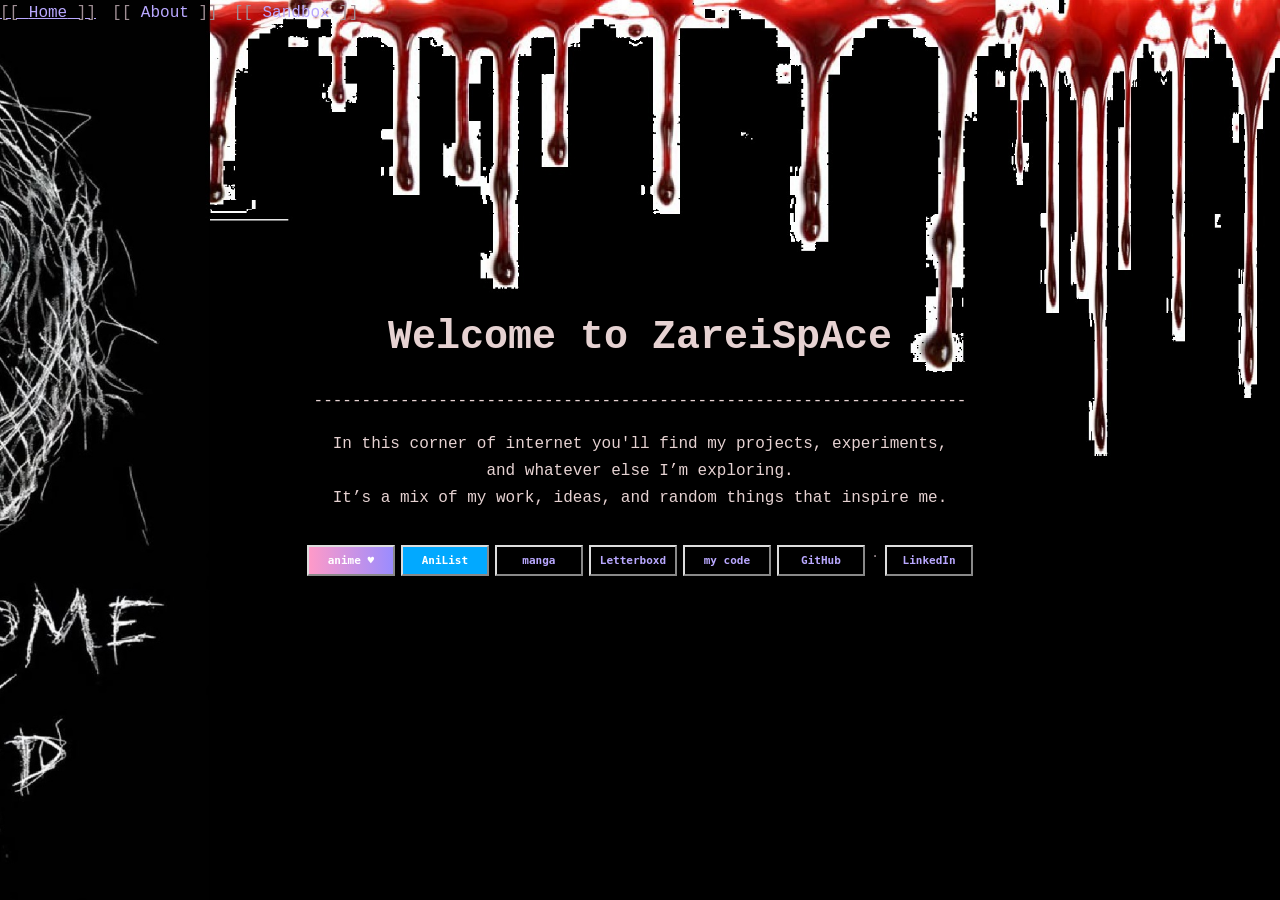
<file: index.html>
<!DOCTYPE html>
<html lang="en">
<head>
    <meta charset="UTF-8">
    <meta name="viewport" content="width=device-width, initial-scale=1.0">
    <meta name="description" content="ZareiSpAce: projects, experiments, and things I'm exploring.">
    <title>ZareiSpAce</title>
    <link rel="stylesheet" href="style.css">
</head>
<body>
    <header>
        <nav>
            <ul>
                <li><a href="home.html" aria-current="page">Home</a></li>
                <li><a href="about.html">About</a></li>
                <li><a href="sandbox.html">Sandbox</a></li>
            </ul>
        </nav>
    </header>

    <center><main>
        <br>
        <br>
        <br>
        <br><br>
        <br>
        <br>
        <br><br>
        <h1>Welcome to ZareiSpAce</h1>
        <p> --------------------------------------------------------------------</p>
        <p>In this corner of internet you'll find my projects, experiments,<br> and whatever else I’m exploring.<br> It’s a mix of my work, ideas, and random things that inspire me.</p>
    </main></center>

    <footer>
        <div class="buttons">
            <!-- CSS-only buttons: work right now, no image files -->
            <a class="btn88 anime"  href="https://myanimelist.net/" target="_blank" rel="noopener noreferrer">anime ♥</a>
            <a class="btn88 anilist" href="https://anilist.co/" target="_blank" rel="noopener noreferrer">AniList</a>
            <a class="btn88 manga"  href="https://myanimelist.net/manga.php" target="_blank" rel="noopener noreferrer">manga</a>
            <a class="btn88 lb"     href="https://letterboxd.com/" target="_blank" rel="noopener noreferrer">Letterboxd</a>
            <a class="btn88 sakura" href="https://github.com/Zareigetsi" target="_blank" rel="noopener noreferrer">my code</a>
            <a class="btn88 github" href="https://github.com/Zareigetsi" target="_blank" rel="noopener noreferrer">GitHub</a> ·
            <a class="btn88 linkedin" href="https://www.linkedin.com/in/ishita-gupta-705616417" target="_blank" rel="noopener noreferrer">LinkedIn</a>
            
        </div>

        <p>
            
        </p>
    </footer>
   <!-- <p> <blockquote>“For we wrestle not against flesh and blood, but against principalities, against powers, against the rulers<br> of the darkness of this world, against spiritual wickedness in high places.”

— Ephesians 6:12 (KJV)</blockquote></p> 
<div class="window" id="status">
        <div class="title-bar">
          <button aria-label="Close" class="close"></button>
          <h1 class="title">Status</h1>
          <button aria-label="Resize" class="resize"></button>
        </div>
        <div class="separator"></div>
        <div style="max-height: 95px; overflow: hidden; padding: 10px;">
          <iframe
                <p> hi there!</p>
          </iframe>
        </div>
      </div> -->

      
</body>
</html>
</file>
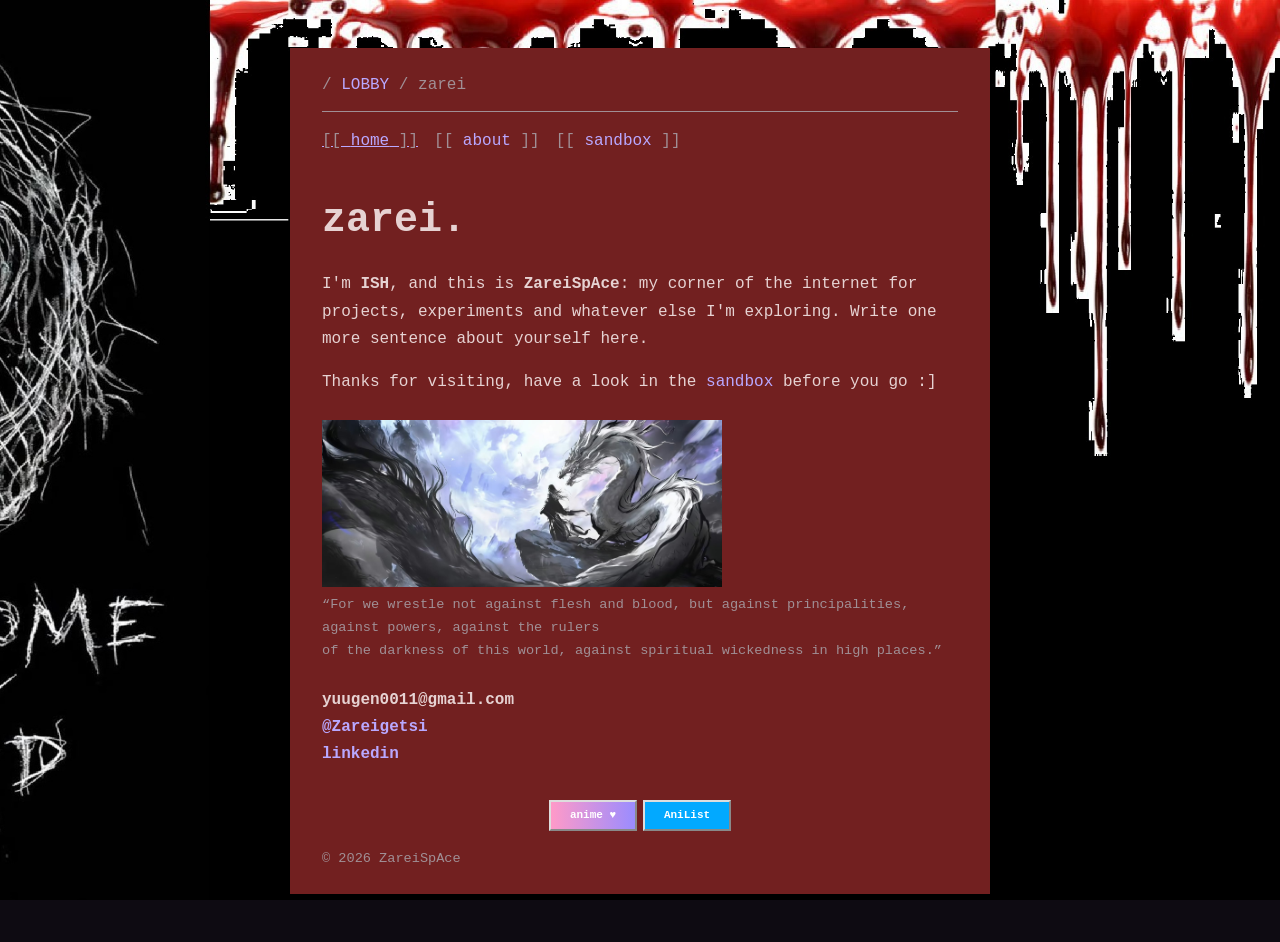
<file: home.html>
<!DOCTYPE html>
<html lang="en">
<head>
    <meta charset="UTF-8">
    <meta name="viewport" content="width=device-width, initial-scale=1.0">
    <meta name="description" content="ZareiSpAce: projects, experiments, and things I'm exploring.">
    <title>home - zareispace</title>
    <link rel="stylesheet" href="style.css">
</head>
<body>
    <div class="page">

        <p class="crumbs">/ <a href="index.html">LOBBY</a> / zarei</p>
        <hr>

        <nav>
            <ul>
                <li><a href="home.html" aria-current="page">home</a></li>
                <li><a href="about.html">about</a></li>
                <li><a href="sandbox.html">sandbox</a></li>
            </ul>
        </nav>

        <main>
            <h1>zarei.</h1>

            <p>I'm <strong>ISH</strong>, and this is <strong>ZareiSpAce</strong>:
            my corner of the internet for projects, experiments and whatever
            else I'm exploring. Write one more sentence about yourself here.</p>

            <p>Thanks for visiting, have a look in the
            <a href="sandbox.html">sandbox</a> before you go :]</p>

            <figure>
                <img src="img/back.jpg" alt="renegade immortal background" width="400" height="300">
                <figcaption>“For we wrestle not against flesh and blood, but against principalities, against powers, against the rulers<br> of the darkness of this world, against spiritual wickedness in high places.”</figcaption>
            </figure>

            <p class="contact">
                <strong>yuugen0011@gmail.com</strong><br>
                <a href="https://github.com/Zareigetsi"><strong>@Zareigetsi</strong></a><br>
                <a href="https://www.linkedin.com/in/ishita-gupta-705616417"><strong>linkedin</strong></a>
            </p>
        </main>

        <footer>
            <div class="buttons">
                <a class="btn88 anime" href="https://myanimelist.net/" target="_blank" rel="noopener noreferrer">anime ♥</a>
                <a class="btn88 anilist" href="https://anilist.co/" target="_blank" rel="noopener noreferrer">AniList</a>
                <!-- paste your image buttons here -->
            </div>
            <p>© 2026 ZareiSpAce</p>
        </footer>

    </div>
</body>
</html>
</file>
<file: style.css>
:root {
    --text: #e6d2d2;
    --muted: #a08f95;
    --accent: #b9a8ff;
    --panel: rgba(10, 8, 14, 0.8);
    --font: "Courier New", ui-monospace, monospace;
}

*, *::before, *::after {
    box-sizing: border-box;
    margin: 0;
    padding: 0;
}

body {
    font-family: var(--font);
    color: var(--text);
    line-height: 1.7;
    background: #0e0b12 url('img/creepywel.jpg') center / cover fixed no-repeat;
}

/* the content column */
.page {
    max-width: 700px;
    margin: 3rem auto;
    padding: 1.5rem 2rem;
    background: rgb(114, 32, 32);
}

a {
    color: var(--accent);
    text-decoration: none;
}
a:hover { text-decoration: underline; }

hr {
    border: 0;
    border-top: 1px solid var(--muted);
    margin: 0.75rem 0 1rem;
}

.crumbs { color: var(--muted); }

/* nav: [[ about ]] */
nav ul {
    display: flex;
    flex-wrap: wrap;
    gap: 1rem;
    list-style: none;
    margin-bottom: 2rem;
}
nav a::before { content: "[[ "; color: var(--muted); }
nav a::after  { content: " ]]"; color: var(--muted); }
nav a[aria-current="page"] { text-decoration: underline; }

/* content */
h1 {
    font-size: 2.5rem;
    margin-bottom: 1rem;
}
main p { margin-bottom: 1rem; }

figure { margin: 1.5rem 0; }
figure img {
    display: block;
    max-width: 100%;
    height: auto;
}
figcaption {
    color: var(--muted);
    font-size: 0.85rem;
    margin-top: 0.4rem;
}

.contact { margin-top: 1.5rem; }

footer {
    margin-top: 2rem;
    color: var(--muted);
    font-size: 0.85rem;
    align-items: center;
    justify-content: center;
}

/* 88x31 buttons */
.buttons {
    display: flex;
    flex-wrap: wrap;
    gap: 6px;
    margin-bottom: 1rem;
    justify-content: center;
}
.buttons img, .btn88 {
    width: 88px;
    height: 31px;
    display: block;
    image-rendering: pixelated;
}
.btn88 {
    display: flex;
    align-items: center;
    justify-content: center;
    font: bold 11px/1 monospace;
    text-decoration: none;
    border: 2px outset #ddd;
}
.btn88.anime   { background: linear-gradient(90deg, #ff9ac8, #9a8cff); color: #fff; }
.btn88.anilist { background: #02a9ff; color: #fff; }

@media (max-width: 480px) {
    .page { margin: 0; padding: 1rem; }
}
</file>
